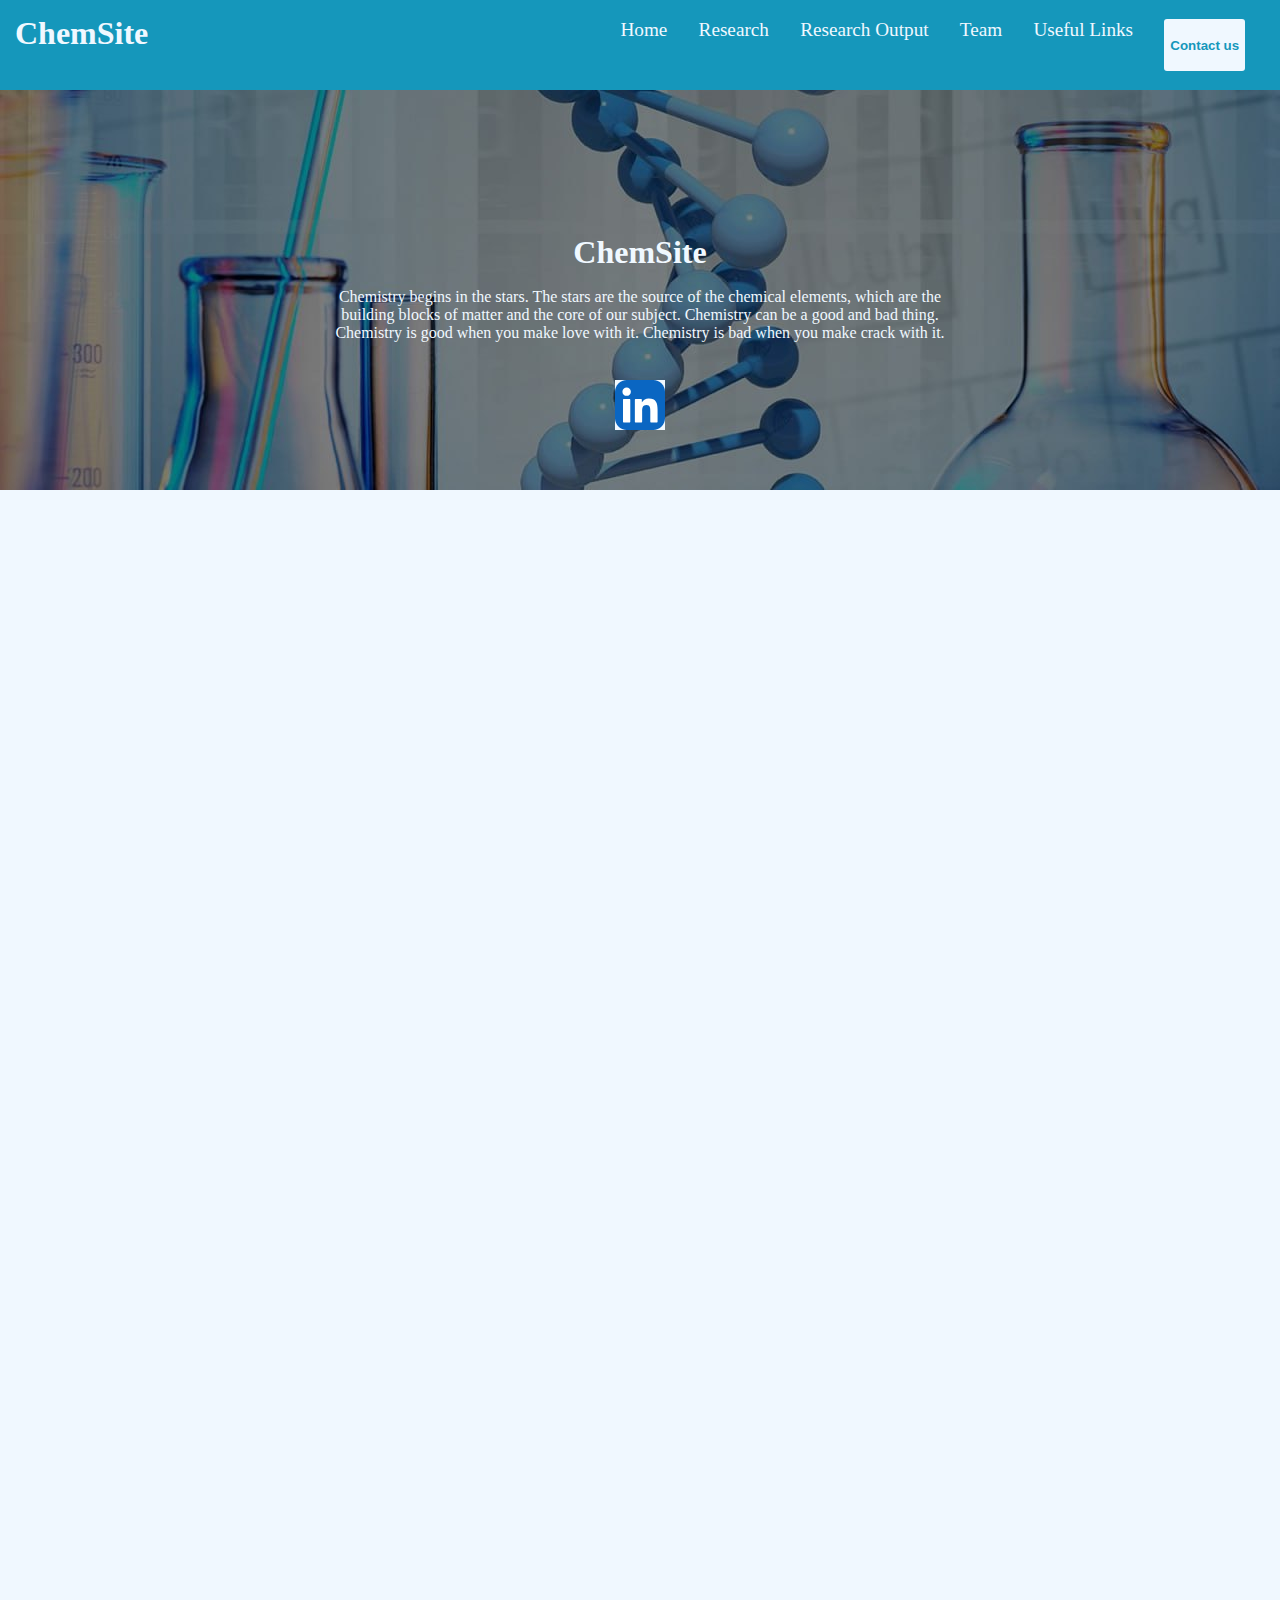
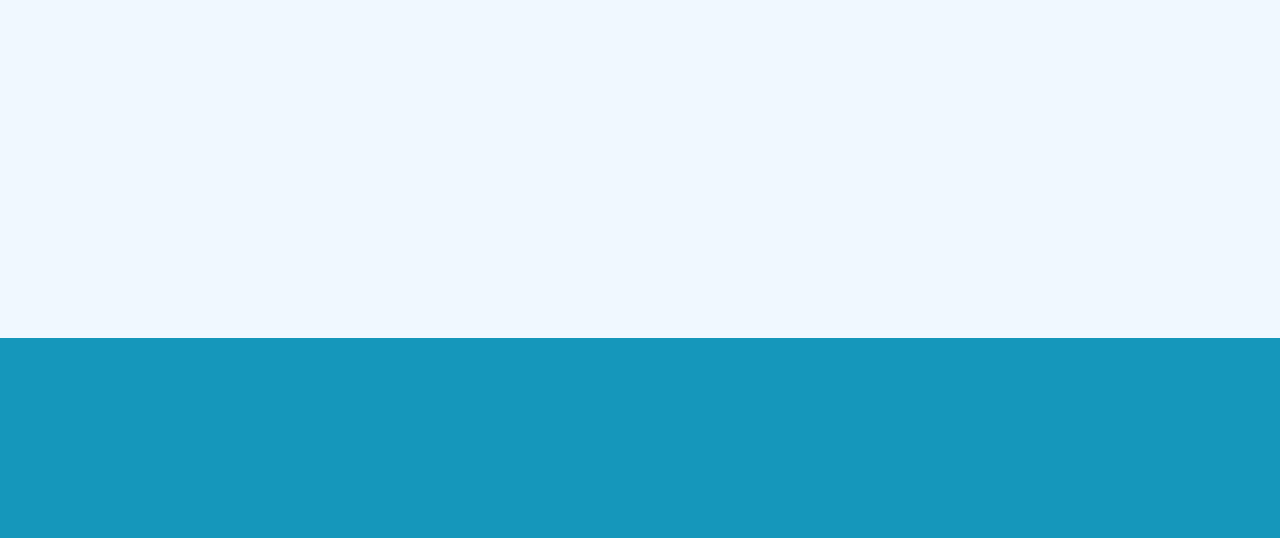
<file: index.html>
<!DOCTYPE html>
<html lang="en">
<head>
    <meta charset="UTF-8">
    <meta name="viewport" content="width=device-width, initial-scale=1.0">
    <title>ChemSite</title>
    <link href="styles.css" rel="stylesheet">
</head>
    
    <body>
        <header>
            <div class="nav">
                <div class="logo">
                    <h3>ChemSite</h3>
                </div>
                <div class="middle">
    
                </div>
               <div class="menu">
                <a href="index.html">Home</a>
                <a href="research.html">Research</a>
                <a href="publications.html">Research Output</a>
                <a href="team.html">Team</a>
                <a href="links.html">Useful Links</a>
                <button>Contact us</button>
            </div>
            </div>
        </header>
        <div class="banner">
        
                <h1>ChemSite</h1>
                <p> Chemistry begins in the stars. The stars are the source of the chemical elements, which are the 
                    building blocks of matter and the core of our subject. Chemistry can be a good and bad thing.
                     Chemistry is good when you make love with it. Chemistry is bad when you make crack with it.
                </p>
                <svg xmlns="http://www.w3.org/2000/svg" width="50" height="50" viewBox="0 0 50 50" fill="none">
                    <g clip-path="url(#clip0_14_80)">
                      <path d="M38.2812 0H11.7188C5.24666 0 0 5.24666 0 11.7188V38.2812C0 44.7533 5.24666 50 11.7188 50H38.2812C44.7533 50 50 44.7533 50 38.2812V11.7188C50 5.24666 44.7533 0 38.2812 0Z" fill="white"/>
                      <path d="M38.2812 0H11.7188C5.24666 0 0 5.24666 0 11.7188V38.2812C0 44.7533 5.24666 50 11.7188 50H38.2812C44.7533 50 50 44.7533 50 38.2812V11.7188C50 5.24666 44.7533 0 38.2812 0Z" fill="#0A66C2"/>
                      <path d="M36.0771 42.5166H41.7939C42.0011 42.5166 42.1998 42.4343 42.3463 42.2878C42.4928 42.1414 42.5751 41.9427 42.5752 41.7355L42.5781 29.657C42.5781 23.3439 41.2178 18.4914 33.8402 18.4914C31.0357 18.3871 28.391 19.8328 26.9639 22.2469C26.9569 22.2586 26.9463 22.2677 26.9336 22.2728C26.921 22.278 26.907 22.2788 26.8938 22.2752C26.8807 22.2717 26.869 22.2639 26.8607 22.2531C26.8523 22.2423 26.8478 22.2291 26.8477 22.2154V19.8555C26.8477 19.6483 26.7653 19.4496 26.6188 19.303C26.4723 19.1565 26.2736 19.0742 26.0664 19.0742H20.6412C20.434 19.0742 20.2353 19.1565 20.0888 19.303C19.9423 19.4496 19.86 19.6483 19.86 19.8555V41.7344C19.86 41.9416 19.9423 42.1403 20.0888 42.2868C20.2353 42.4333 20.434 42.5156 20.6412 42.5156H26.3576C26.5648 42.5156 26.7635 42.4333 26.91 42.2868C27.0566 42.1403 27.1389 41.9416 27.1389 41.7344V30.9193C27.1389 27.8613 27.7189 24.8998 31.5102 24.8998C35.2475 24.8998 35.2959 28.399 35.2959 31.1174V41.7354C35.2959 41.9426 35.3782 42.1413 35.5247 42.2878C35.6712 42.4343 35.8699 42.5166 36.0771 42.5166ZM7.42188 11.6461C7.42188 13.9633 9.32949 15.8699 11.6469 15.8699C13.9637 15.8697 15.8701 13.9619 15.8701 11.6451C15.8697 9.32832 13.9631 7.42188 11.6461 7.42188C9.32852 7.42188 7.42188 9.32891 7.42188 11.6461ZM8.78105 42.5166H14.5051C14.7123 42.5166 14.911 42.4343 15.0575 42.2878C15.204 42.1413 15.2863 41.9426 15.2863 41.7354V19.8555C15.2863 19.6483 15.204 19.4496 15.0575 19.303C14.911 19.1565 14.7123 19.0742 14.5051 19.0742H8.78105C8.57385 19.0742 8.37514 19.1565 8.22863 19.303C8.08211 19.4496 7.9998 19.6483 7.9998 19.8555V41.7354C7.9998 41.9426 8.08211 42.1413 8.22863 42.2878C8.37514 42.4343 8.57385 42.5166 8.78105 42.5166Z" fill="white"/>
                    </g>
                    <defs>
                      <clipPath id="clip0_14_80">
                        <rect width="50" height="50" />
                      </clipPath>
                    </defs>
                  </svg>
        </div>
    </body>

    <footer>
    </footer>
</html>
</file>
<file: styles.css>
*{
    margin: 0;
    background-color: aliceblue;
}
.nav{
    background-color: #1597BB;
    width: 100vw;
    height: 10vh;
    display: flex;
}
.nav > div{
    background: #1597BB;
}
.logo >h3{
    text-decoration: none;
    color: aliceblue;
    background-color: #1597BB;
    font-size: xx-large;
    margin: 15px 0 0 15px;
}
.middle{
    width: 40%;
}
.menu{
    width: 60%;
    display: flex;
    margin: 1.5%;
    justify-content: space-around;
}
.menu > a{
    text-decoration: none;
    background: #1597BB;
    color: aliceblue;
    font-size: larger;
}
.menu > button
{
    font-weight: bold;
    background-color: aliceblue;
    color: #1597BB;
    border: none;
    border-radius: 3px;
}
button:hover{
    background-color: #055970;
    color: aliceblue;
}

.banner>h1{
    position: absolute;
    top: 28%;
    left: 50%;
    transform: translate(-50%, -50%); 
    background: none;
    color: aliceblue;
    font-family: Georgia;
    font-size: xx-large;
    font-style: normal;
    line-height: normal;
    font-weight: 700;
    
}
.banner> p{
    position: absolute;
    top: 35%;
    left: 50%;
    transform: translate(-50%, -50%); 
    background: none;
    color: aliceblue;
    text-align: center;
    font-family: Georgia;
    font-style: normal;
    font-weight: 400;
    line-height: normal;
}
.banner{
    width: 100vw;
    height: 400px;
    background: url(images/photo_2023-10-04_14-26-07.jpg);
}
svg{
    position: absolute;
    top: 45%;
    left: 50%;
    transform: translate(-50%, -50%); 
}

body{
    height: 2048px;
    width: 100vw;
}

footer{
    width: 100vw;
    height: 200px;
    background-color:#1597BB;
    position: relative; bottom: -1448px;
}
</file>
